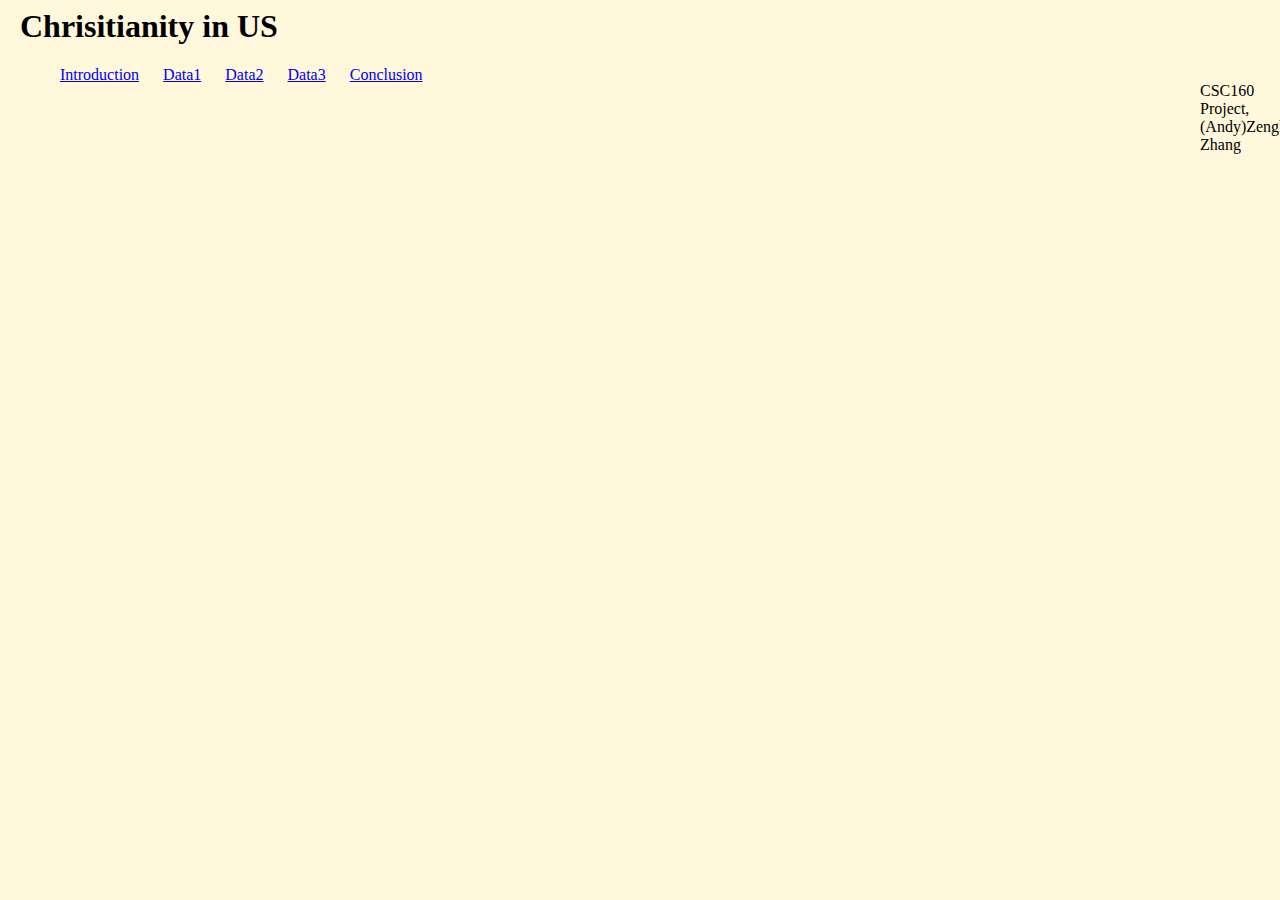
<file: index.html>
<html>
<head>
    <title>Andy's Project</title>
    <link href="css.css" type="text/css" rel="stylesheet" />
</head>
 <body>
 <h1>Chrisitianity in US</h2> 
     
 <p id="name">CSC160 Project,(Andy)Zenghao Zhang</p>
 <ul>         
     <li><a href ="pages/Introduction.html">Introduction</a></li>
     <li><a href ="pages/data1.html">Data1</a></li>
     <li><a href ="pages/data2.html">Data2</a></li>
     <li><a href ="pages/data3.html">Data3</a></li>
     <li><a href ="pages/conclusion.html">Conclusion</a></li>  
 </ul>
     
    </body>   
    
</html>
</file>
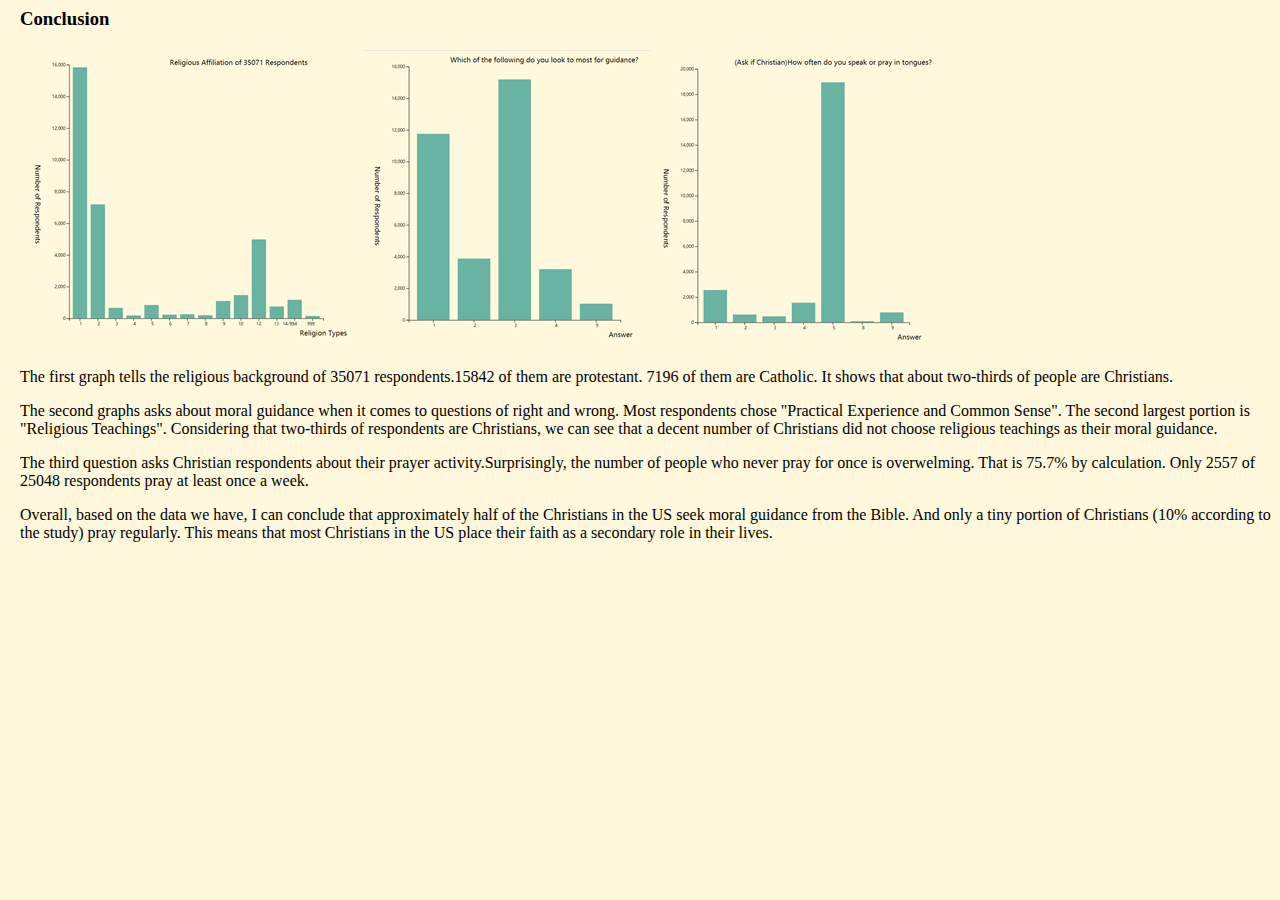
<file: pages/conclusion.html>
<head>
    <link rel="stylesheet" href="../css.css"></head>
<body><h3>Conclusion</h3>
 <img src="../img/Picture1.png" >   
    <img src="../img/Picture2.png">
    <img src="../img/Picture3.png">
    <p>The first graph tells the religious background of 35071 respondents.15842 of them are protestant. 7196 of them are Catholic. It shows that about two-thirds of people are Christians.</p>
    <p>The second graphs asks about moral guidance when it comes to questions of right and wrong. Most respondents chose "Practical Experience and Common Sense". The second largest portion is "Religious Teachings". Considering that two-thirds of respondents are Christians, we can see that a decent number of Christians did not choose religious teachings as their moral guidance.</p>
    <p>The third question asks Christian respondents about their prayer activity.Surprisingly, the number of people who never pray for once is overwelming. That is 75.7% by calculation. Only 2557 of 25048 respondents pray at least once a week. </p>
    <p>Overall, based on the data we have, I can conclude that approximately half of the Christians in the US seek moral guidance from the Bible. And only a tiny portion of Christians (10% according to the study) pray regularly. This means that most Christians in the US place their faith as a secondary role in their lives. </p>
    <div id="backD3"><a href="data3.html">Back</a></div>
    <div id="homeC"><a href="../index.html">Home</a></div>
</body>
</file>
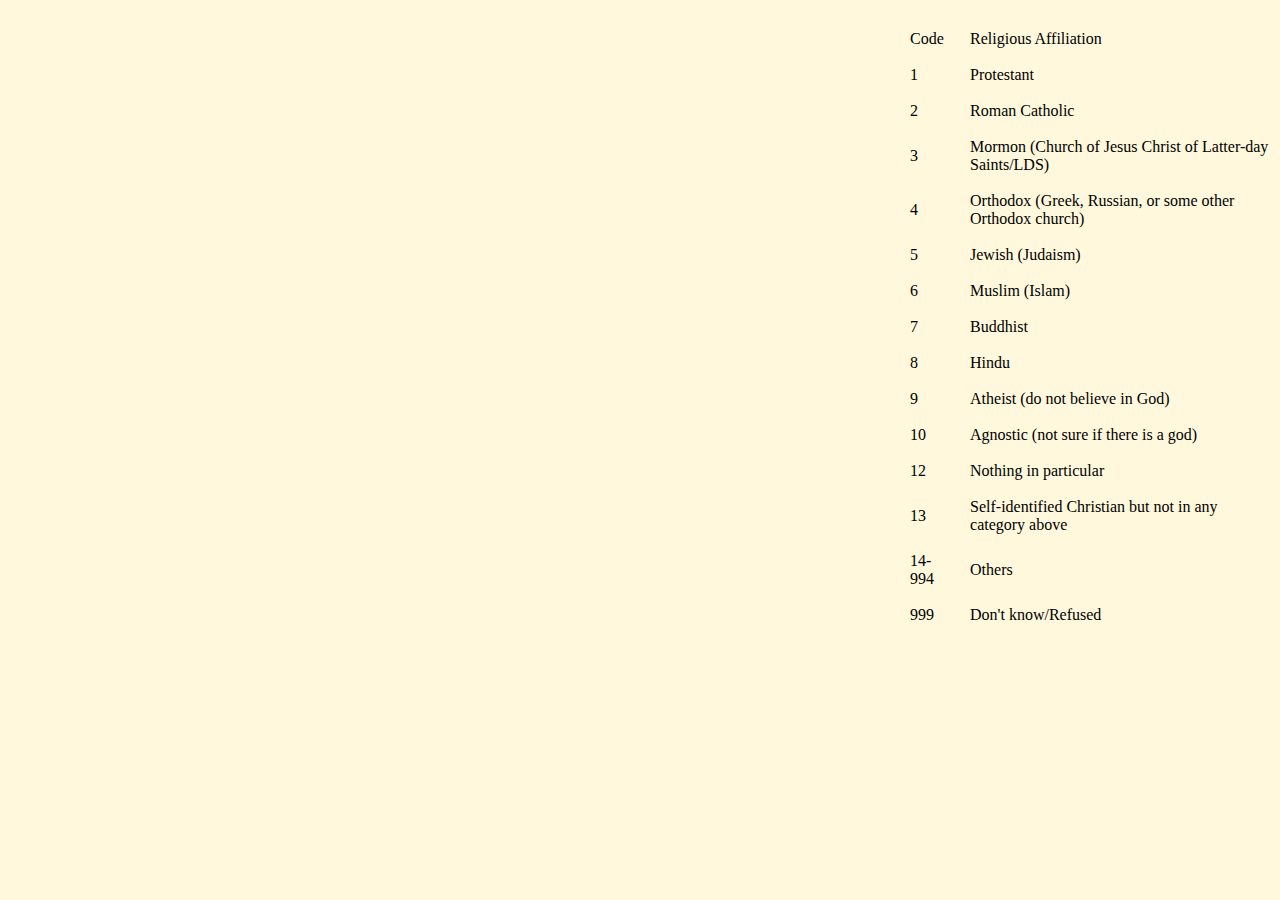
<file: pages/data1.html>
<html>
<head>
    <link rel="stylesheet" href="../css.css"></head>    
<body>
<div id="barchart"></div>
    <div id="tooltip">
    <span id= "value"></span>
        </div>
    <script src="https://d3js.org/d3.v5.min.js"></script>
  <script src="../js/R.js"></script>

<table id="table1">
    <tr>
        <td>Code</td>
        <td>Religious Affiliation</td>
    </tr>
    <tr>
        <td>1</td>
        <td>Protestant</td>
    </tr>
    <tr>
        <td>2</td>
        <td>Roman Catholic</td>
    </tr>
    <tr>
        <td>3</td>
        <td>Mormon (Church of Jesus Christ of Latter-day Saints/LDS)</td>
    </tr>
    <tr>
        <td>4</td>
        <td>Orthodox (Greek, Russian, or some other Orthodox church)</td>
    </tr>
    <tr>
        <td>5</td>
        <td>Jewish (Judaism)</td>
    </tr>
    <tr>
        <td>6</td>
        <td>Muslim (Islam)</td>
    </tr>
    <tr>
        <td>7</td>
        <td>Buddhist</td>
    </tr>
    <tr>
        <td>8</td>
        <td>Hindu</td>
    </tr>
    <tr>
        <td>9</td>
        <td>Atheist (do not believe in God)</td>
    </tr>
    <tr>
        <td>10</td>
        <td>Agnostic (not sure if there is a god)</td>
    </tr>
    <tr>
        <td>12</td>
        <td>Nothing in particular</td>
    </tr>
    <tr>
        <td>13</td>
        <td>Self-identified Christian but not in any category above</td>
    </tr>
    <tr>
        <td>14-994</td>
        <td>Others</td>
    </tr>
    <tr>
        <td>999</td>
        <td>Don't know/Refused</td>
    </tr>
    </table>
    
    <div id="data2"><a href="data2.html">Next</a>
    </div>
    <div id="backIntro"><a href="Introduction.html">Back</a></div>
</body>
</html>
</file>
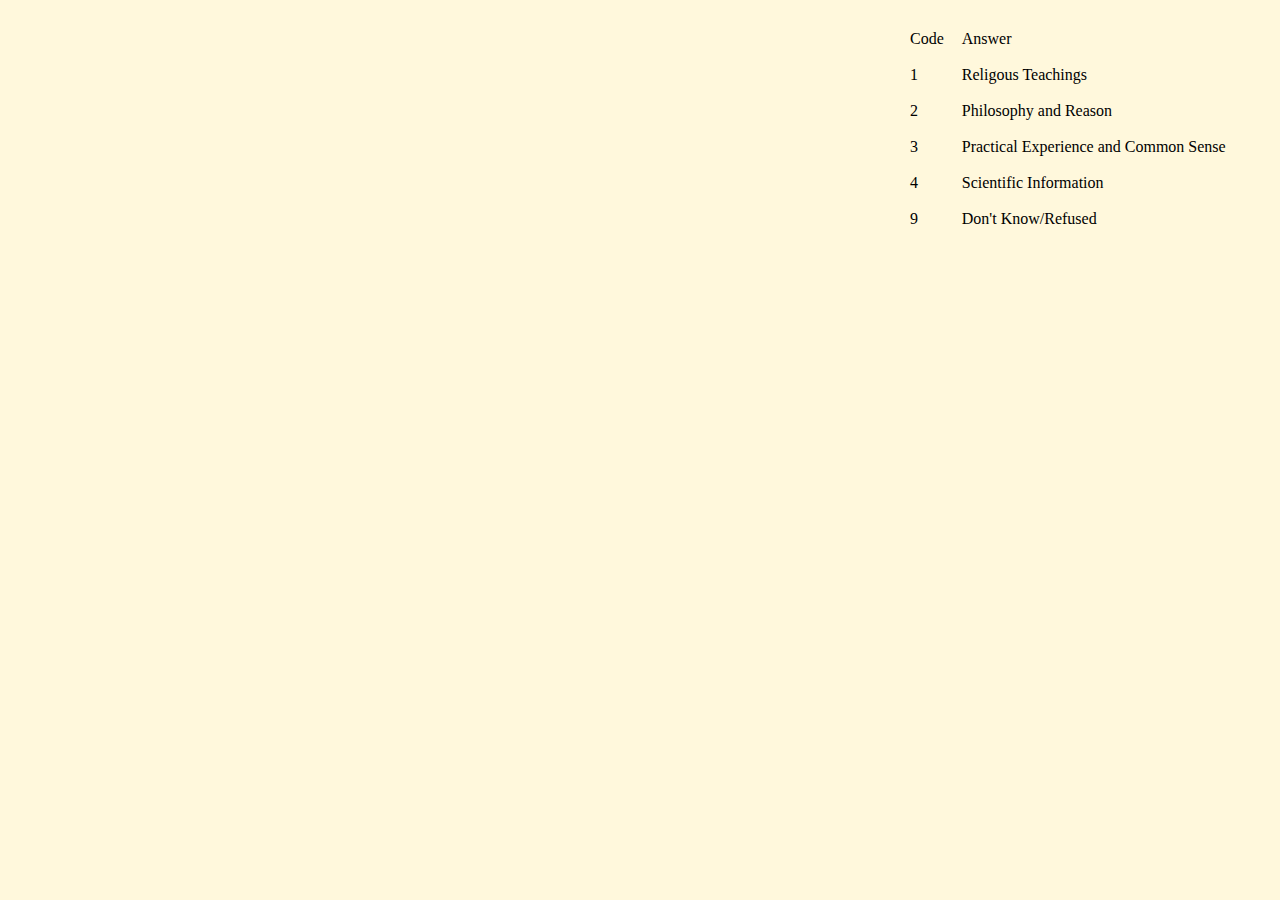
<file: pages/data2.html>
<html>
<head>
    <link rel="stylesheet" href="../css.css"></head>
<body>
    <div id="barchart"></div>
    <div id="tooltip">
    <span id= "value"></span>
        </div>
    <script src="https://d3js.org/d3.v5.min.js"></script>
  <script src="../js/MG.js"></script>
  
<table id="table2">
    <tr>
        <td>Code</td>
        <td>Answer</td>
    </tr>
    <tr>
        <td>1</td>
        <td>Religous Teachings</td>
    </tr>
    <tr>
        <td>2</td>
        <td>Philosophy and Reason</td>
    </tr>
    <tr>
        <td>3</td>
        <td>Practical Experience and Common Sense</td>
    </tr>
    <tr>
        <td>4</td>
        <td>Scientific Information</td>
    </tr>
    <tr>
        <td>9</td>
        <td>Don't Know/Refused</td>
    </tr>
    
    </table>
        <div id="data3"><a href="data3.html">Next</a></div>
        <div id="backD1"><a href="data1.html">Back</a></div>
    </body>
</html>
</file>
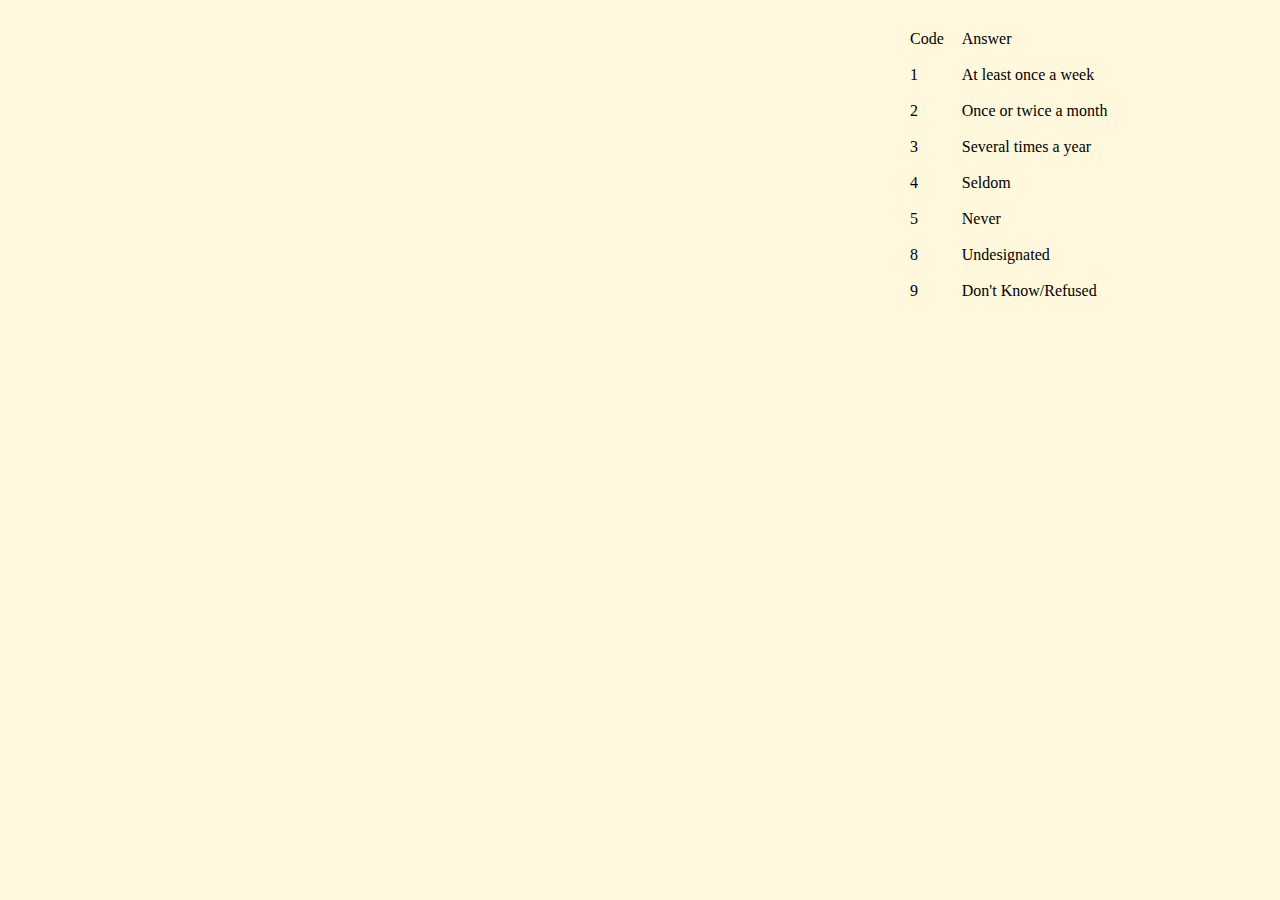
<file: pages/data3.html>
<head>
    <link rel="stylesheet" href="../css.css"></head>
<body>
    <div id="barchart"></div>
    <div id="tooltip">
        <span id= "value"></span></div>    
    <script src="https://d3js.org/d3.v5.min.js"></script>
  <script src="../js/CP.js"></script>
<table id="table3">
    <tr>
        <td>Code</td>
        <td>Answer</td>
    </tr>
    <tr>
        <td>1</td>
        <td>At least once a week</td>
    </tr>
    <tr>
        <td>2</td>
        <td>Once or twice a month</td>
    </tr>
    <tr>
        <td>3</td>
        <td>Several times a year</td>
    </tr>
    <tr>
        <td>4</td>
        <td>Seldom</td>
    </tr>
    <tr>
        <td>5</td>
        <td>Never</td>
    </tr>
    <tr>
        <td>8</td>
        <td>Undesignated</td>
    </tr>
    <tr>
        <td>9</td>
        <td>Don't Know/Refused</td>
    </tr>
    
    </table>
        <div id="nextC"><a href="conclusion.html">Next</a></div>
        <div id="backD2"><a href="data2.html">Back</a></div>    
</body>
</file>
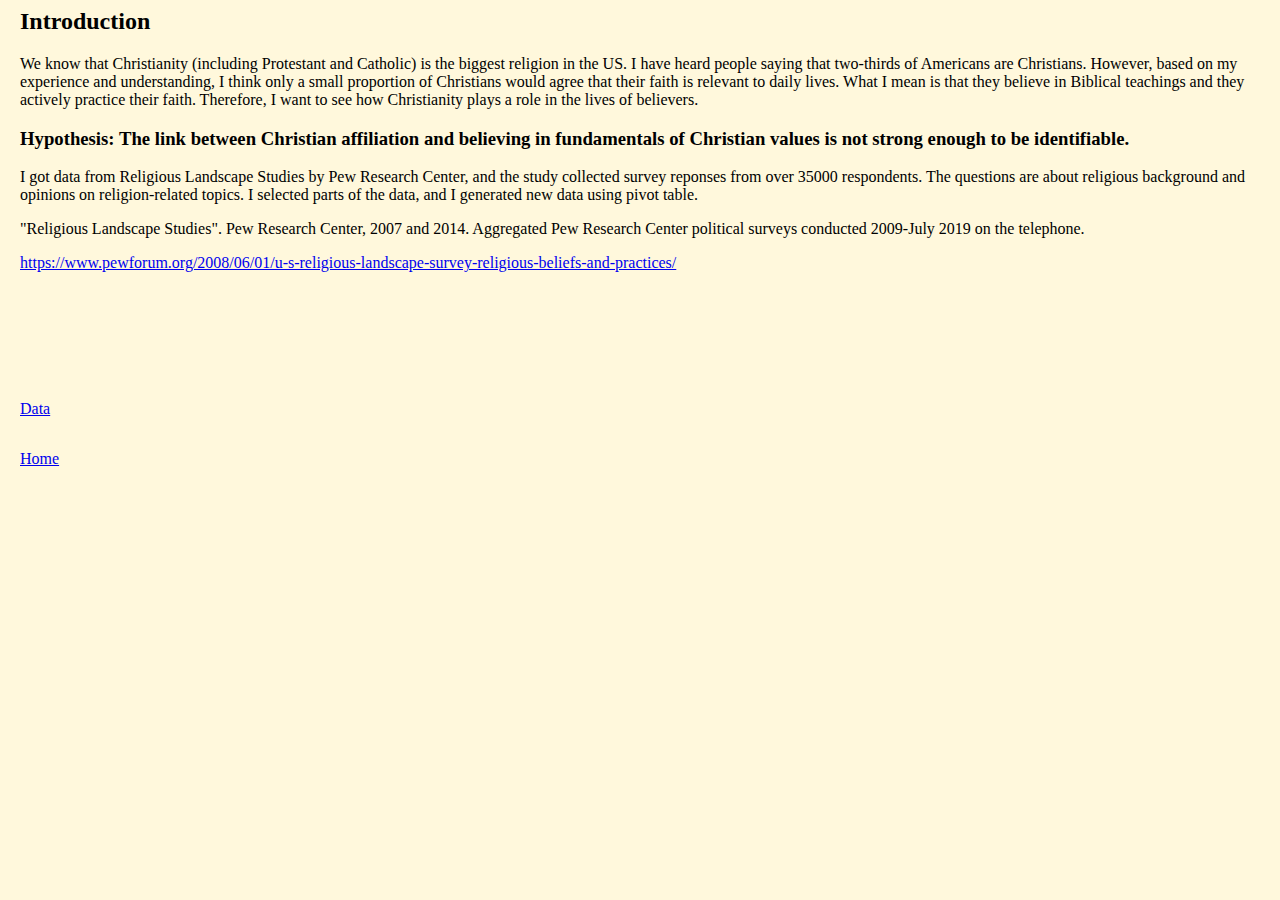
<file: pages/Introduction.html>
<html>
<head> <link rel="stylesheet" href="../css.css"></head>
    
<body>
 <h2>Introduction</h2>
    <p> We know that Christianity (including Protestant and Catholic) is the biggest religion in the US. I have heard people saying that two-thirds of Americans are Christians. However, based on my experience and understanding, I think only a small proportion of Christians would agree that their faith is relevant to daily lives. What I mean is that they believe in Biblical teachings and they actively practice their faith. Therefore, I want to see how Christianity plays a role in the lives of believers. 
    </p> 
     <h3>Hypothesis: The link between Christian affiliation and believing in fundamentals of Christian values is not strong enough to be identifiable. </h3>
    <p> I got data from Religious Landscape Studies by Pew Research Center, and the study collected survey reponses from over 35000 respondents. The questions are about religious background and opinions on religion-related topics. I selected parts of the data, and I generated new data using pivot table.</p>
    <p>"Religious Landscape Studies". Pew Research Center, 2007 and 2014. Aggregated Pew Research Center political surveys conducted 2009-July 2019 on the telephone.</p>
    <p><a href="https://www.pewforum.org/2008/06/01/u-s-religious-landscape-survey-religious-beliefs-and-practices/">https://www.pewforum.org/2008/06/01/u-s-religious-landscape-survey-religious-beliefs-and-practices/</a></p>
    <div id="data1"><a href="data1.html">Data</a>    
    </div>
    <div id="home"><a href ="../index.html">Home</a></div>
    </body>
</html>
</file>
<file: css.css>
body {
    margin-left: 20px;
    background-color: cornsilk;
}
li{display: inline;margin-right: 20px;}
#name {position: absolute;top:auto;left:1200px;}
#home {position: absolute;top:450px;}
#data1 {position:absolute;
top: 400px;}
#data2 {position:absolute;
top:650px;left:1400px;}
#backIntro {position: absolute;top:700px;
left:1400px;}
#data3 {position:absolute;top:650px;
left:1400px;}
#backD1 {position: absolute;top: 700px; left:1400px;}
#nextC {position: absolute;top:650px;left:1400px;}
#backD2 {position: absolute;top: 700px; left:1400px;}
#backD3 {position: absolute;top: 650px;left:1400px;}
#homeC {position: absolute;top:700px;left:1400px;}
#table1 {position:absolute;
top:20px;
left:900px;}

#table2 {position:absolute;top:20px;
    left:900px;}
#table3 {position: absolute;top: 20px;left:900px;}

th,td{padding: 8px 8px 8px 8px}



#tooltip {
    position:absolute;
    width:200px;
    height:auto;
}
#tooltip.hidden{
    display:none;
}
</file>
